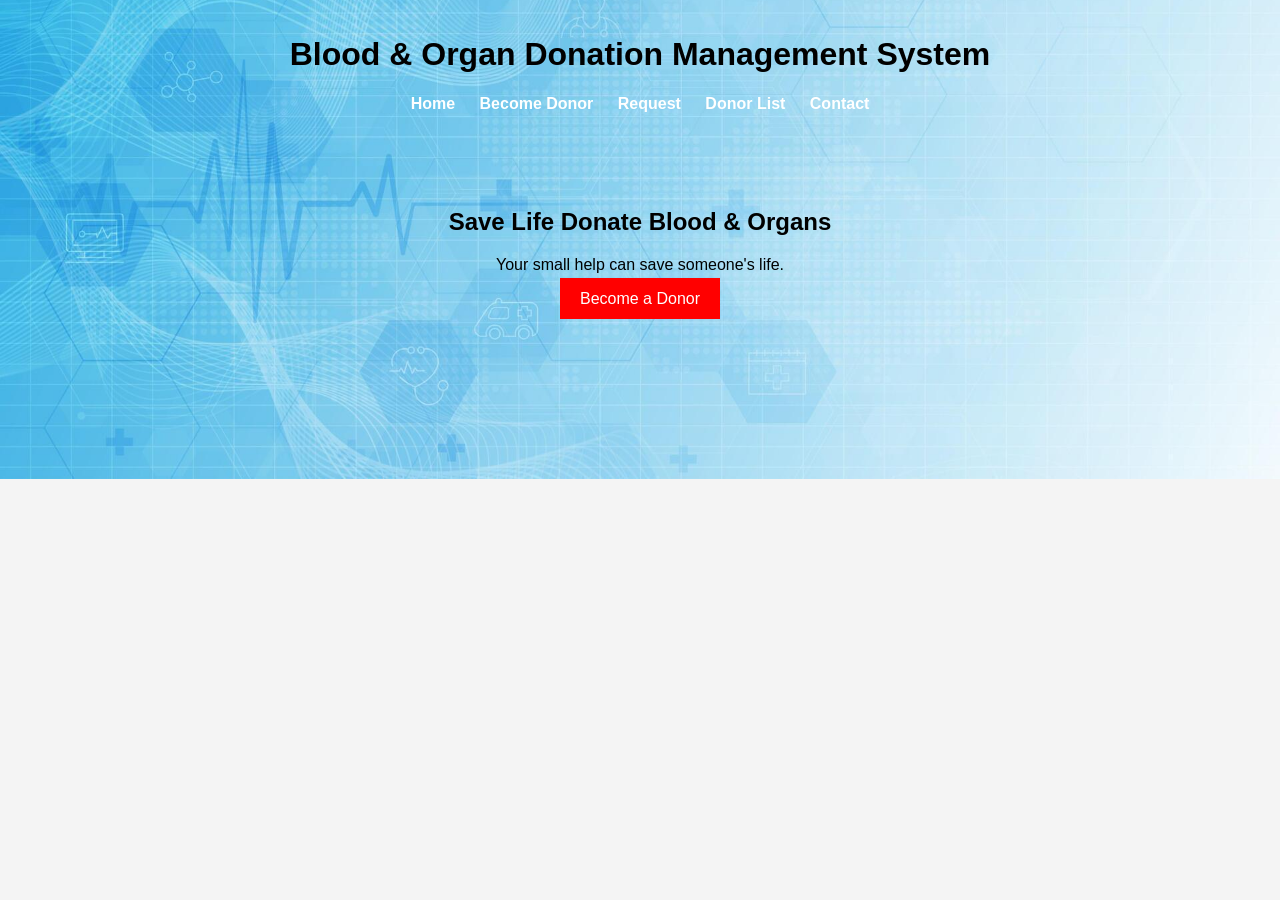
<file: index.html>
<!DOCTYPE html>
<html>
<head>
<title>Blood & Organ Donation System</title>
<link rel="stylesheet" href="style.css">
</head>

<body>

<header>
<h1>Blood & Organ Donation Management System</h1>

<nav>
<a href="index.html">Home</a>
<a href="register.html">Become Donor</a>
<a href="request.html">Request</a>
<a href="donor.html">Donor List</a>
<a href="contact.html">Contact</a>
</nav>
</header>

<section class="home">
<h2>Save Life Donate Blood & Organs</h2>
<p>Your small help can save someone's life.</p>
<a class="btn" href="register.html">Become a Donor</a>
</section>

</body>
</html>
</file>
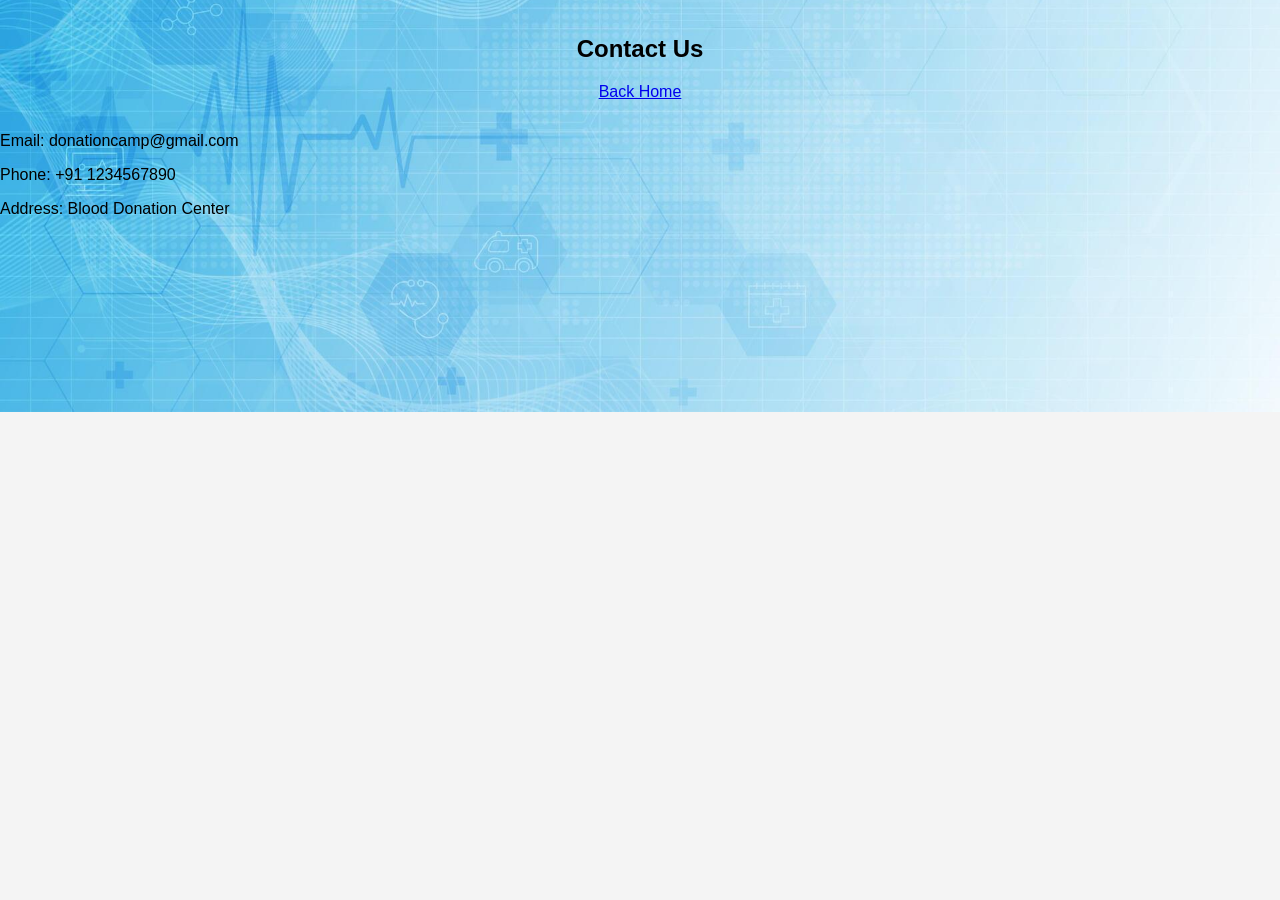
<file: contact.html>
<!DOCTYPE html>
<html>
<head>
<title>Contact</title>
<link rel="stylesheet" href="style.css">
</head>

<body>

<header>
<h2>Contact Us</h2>
<a href="index.html">Back Home</a>
</header>

<section class="contact">

<p>Email: donationcamp@gmail.com</p>
<p>Phone: +91 1234567890</p>
<p>Address: Blood Donation Center</p>

</section>

</body>
</html>
</file>
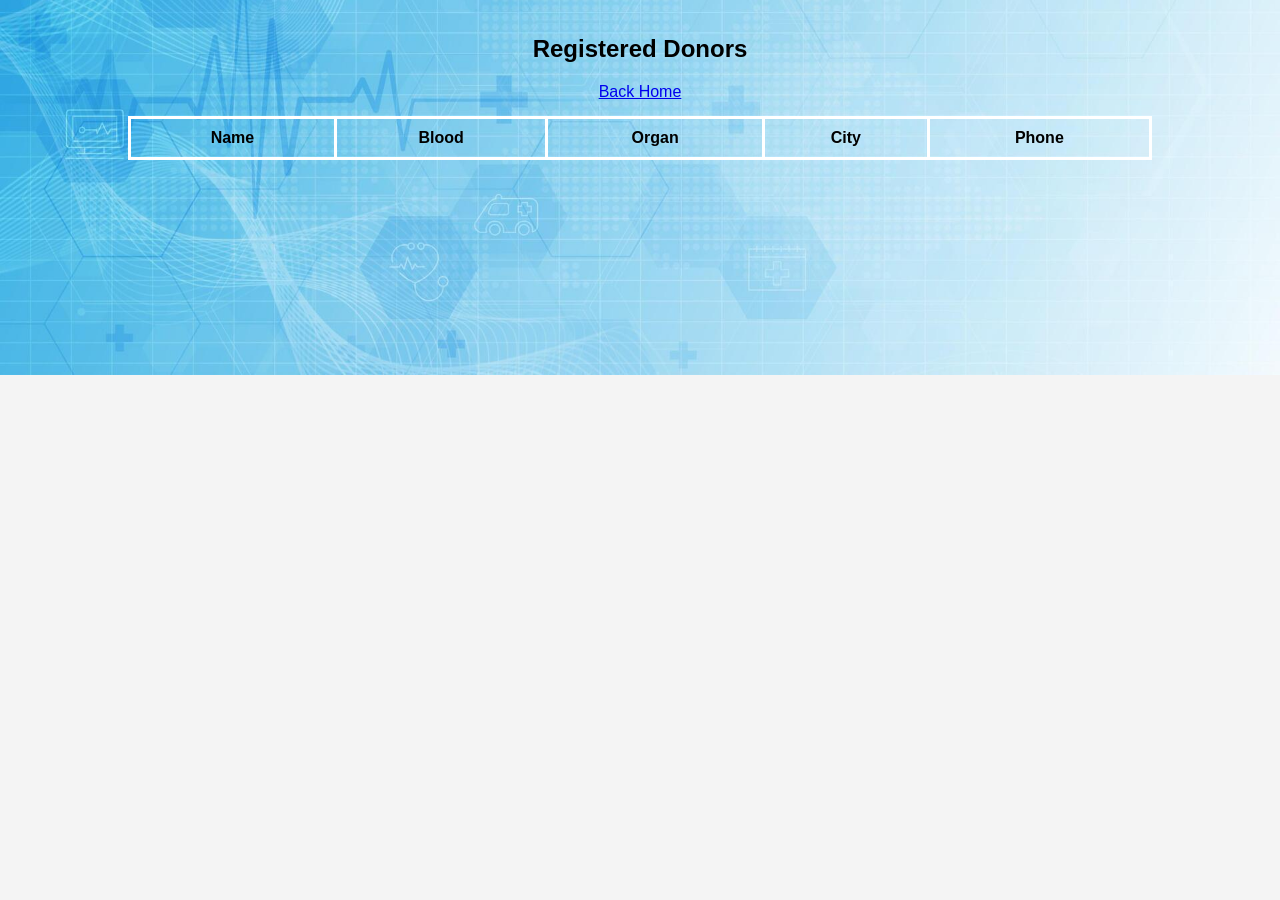
<file: donor.html>
<!DOCTYPE html>
<html>
<head>
<title>Donor List</title>
<link rel="stylesheet" href="style.css">
</head>

<body>

<header>
<h2>Registered Donors</h2>
<a href="index.html">Back Home</a>
</header>

<table>

<thead>
<tr>
<th>Name</th>
<th>Blood</th>
<th>Organ</th>
<th>City</th>
<th>Phone</th>
</tr>
</thead>

<tbody id="donorTable"></tbody>

</table>

<script src="script.js"></script>

</body>
</html>
</file>
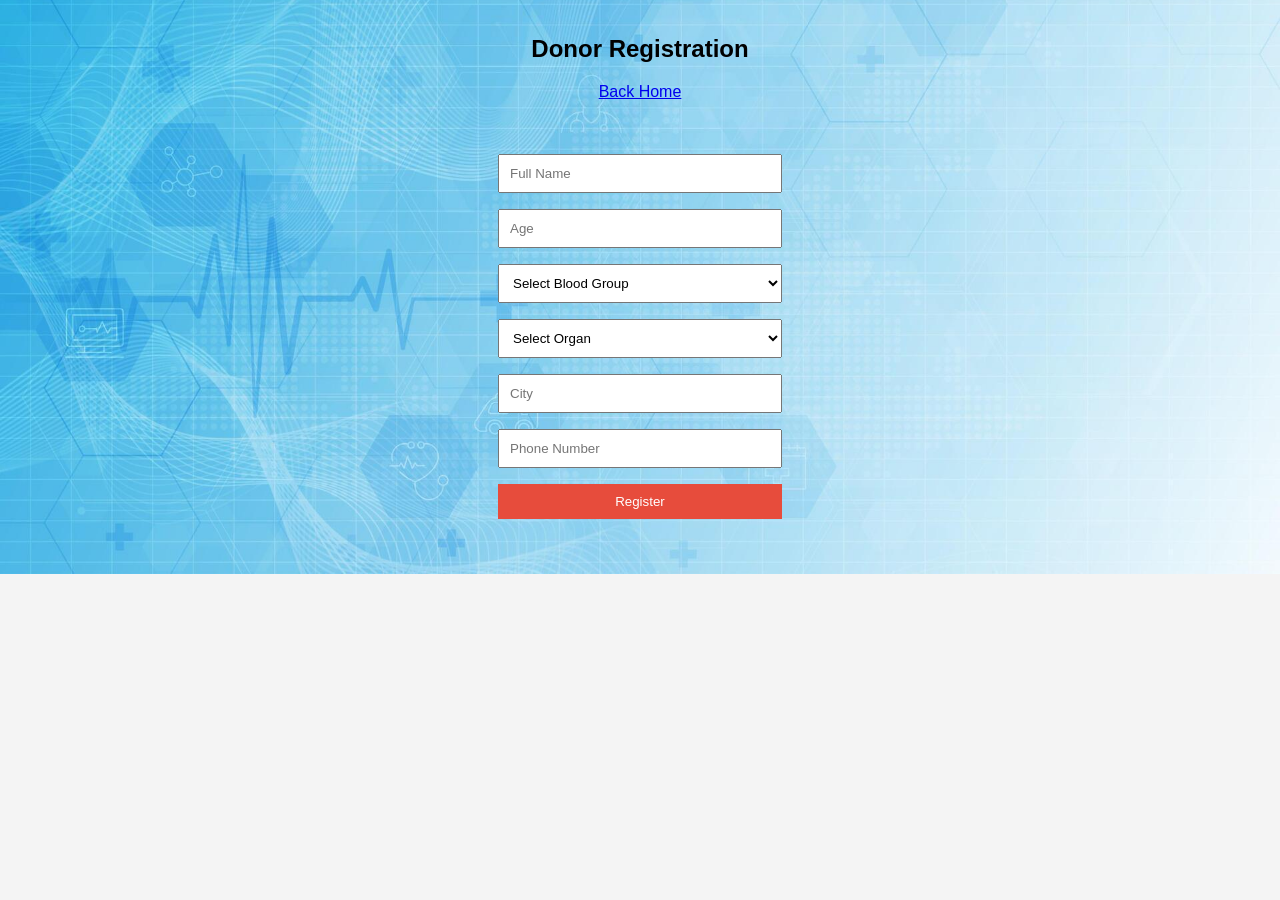
<file: register.html>
<!DOCTYPE html>
<html>
<head>
<title>Register Donor</title>
<link rel="stylesheet" href="style.css">
</head>

<body>

<header>
<h2>Donor Registration</h2>
<a href="index.html">Back Home</a>
</header>

<form id="donorForm">

<input type="text" id="name" placeholder="Full Name" required>

<input type="number" id="age" placeholder="Age" required>

<select id="blood">
<option value="">Select Blood Group</option>
<option>A+</option>
<option>A-</option>
<option>B+</option>
<option>B-</option>
<option>O+</option>
<option>O-</option>
<option>AB+</option>
<option>AB-</option>
</select>

<select id="organ">
<option value="">Select Organ</option>
<option>Kidney</option>
<option>Liver</option>
<option>Heart</option>
<option>Lungs</option>
<option>Eyes</option>
</select>

<input type="text" id="city" placeholder="City">

<input type="text" id="phone" placeholder="Phone Number">

<button type="submit">Register</button>

</form>

<script src="script.js"></script>

</body>
</html>
</file>
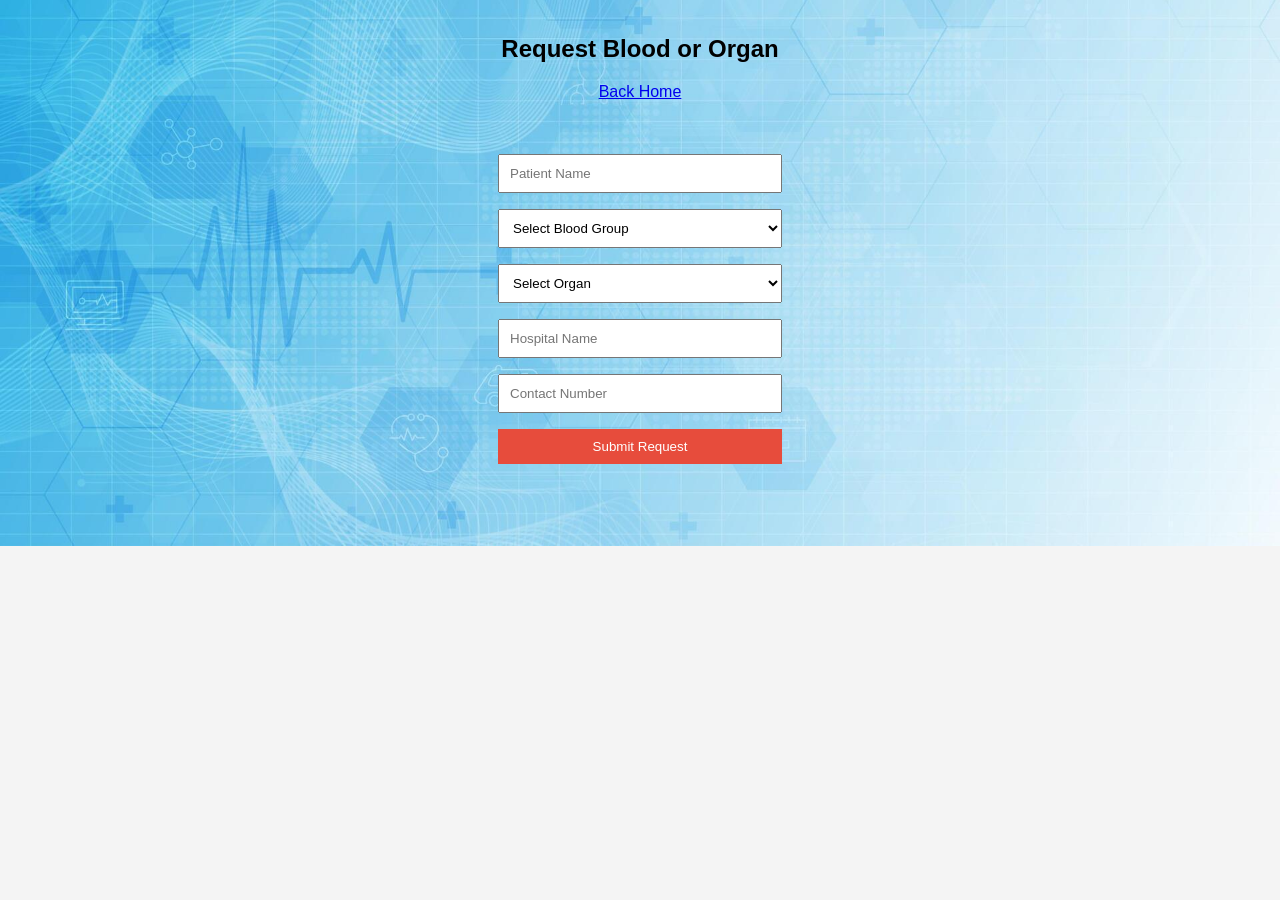
<file: request.html>
<!DOCTYPE html>
<html>
<head>
<title>Request Blood / Organ</title>
<link rel="stylesheet" href="style.css">
</head>

<body>

<header>
<h2>Request Blood or Organ</h2>
<a href="index.html">Back Home</a>
</header>

<form>

<input type="text" placeholder="Patient Name">

<select>
<option>Select Blood Group</option>
<option>A+</option>
<option>B+</option>
<option>O+</option>
<option>AB+</option>
</select>

<select>
<option>Select Organ</option>
<option>Kidney</option>
<option>Liver</option>
<option>Heart</option>
<option>Lungs</option>
</select>

<input type="text" placeholder="Hospital Name">

<input type="text" placeholder="Contact Number">

<button>Submit Request</button>

</form>

</body>
</html>
</file>
<file: style.css>
body{
font-family: Arial;
margin:0;
background:#f4f4f4;
background-image: "image.jpg";
background-position: center;
background-size: cover;
}
body {
    background-image: url('image.jpg');
    background-size: cover;        
    background-repeat: no-repeat;  
    background-position: center;  
    }

header{

color:black;
padding:15px;
text-align:center;
}

nav a{
color:white;
margin:10px;
text-decoration:none;
font-weight:bold;
}

.home{
text-align:center;
padding:60px;
}

.btn{
background:red;
color:white;
padding:12px 20px;
text-decoration:none;
}

form{
width:300px;
margin:30px auto;
display:flex;
flex-direction:column;
}

input,select,button{
margin:8px;
padding:10px;
}

button{
background:#e74c3c;
color:white;
border:none;
}

table{
color: black;
width:80%;
margin:auto;
border-collapse:collapse;
}

th,td{
border:3px solid #ffffff;
padding:10px;
text-align:center;
}
</file>
